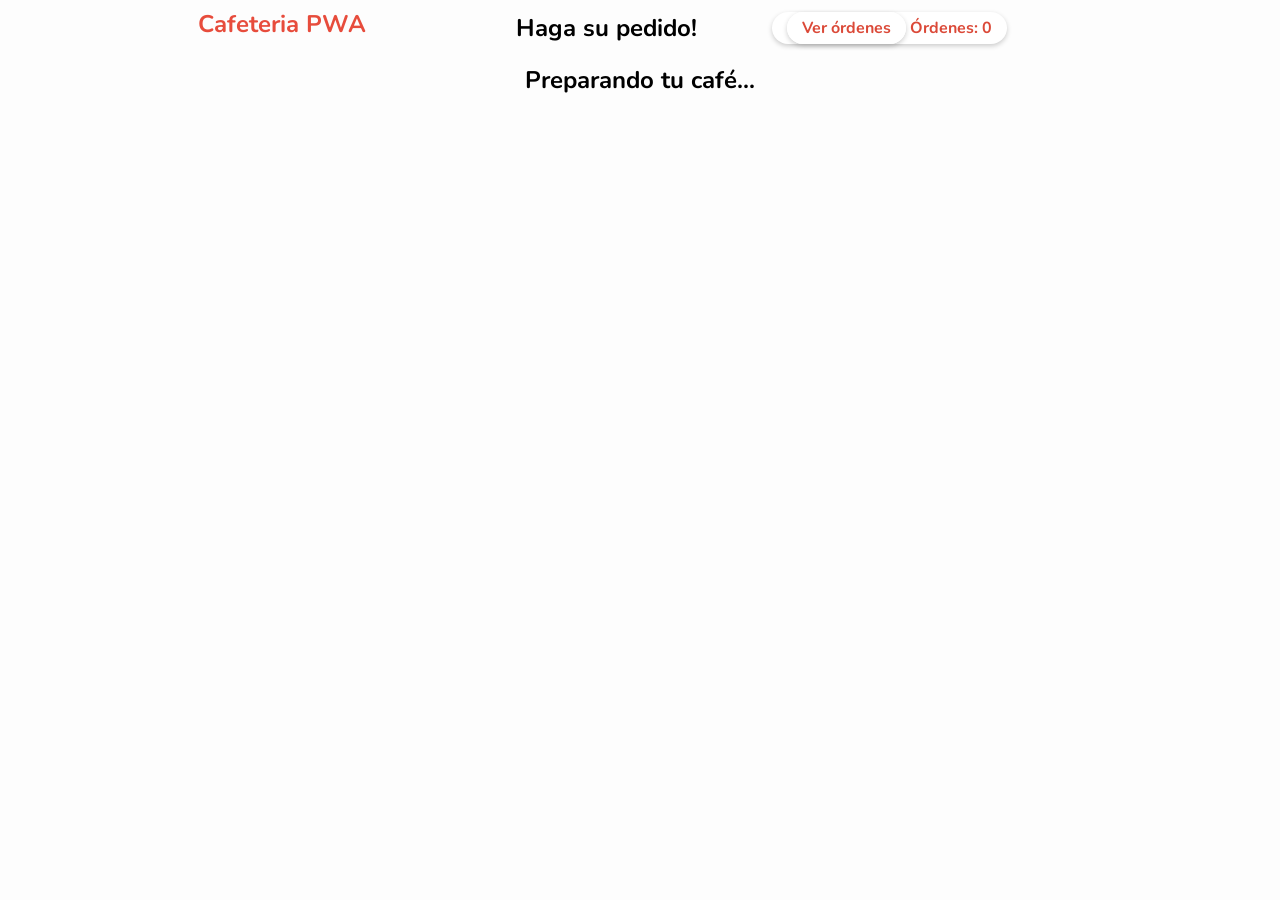
<file: src/index.html>
<!doctype html>
<html lang="en">
  <head>
    <meta charset="UTF-8" />
    <meta name="viewport" content="width=device-width, initial-scale=1.0" />
    <meta http-equiv="X-UA-Compatible" content="ie=edge" />
    <link rel="stylesheet" href="css/style.css" />
    <link rel="apple-touch-icon" href="images/icons/icon-72x72.png" />
    <link rel="apple-touch-icon" href="images/icons/icon-96x96.png" />
    <link rel="apple-touch-icon" href="images/icons/icon-128x128.png" />
    <link rel="apple-touch-icon" href="images/icons/icon-144x144.png" />
    <link rel="apple-touch-icon" href="images/icons/icon-152x152.png" />
    <link rel="apple-touch-icon" href="images/icons/icon-192x192.png" />
    <link rel="apple-touch-icon" href="images/icons/icon-384x384.png" />
    <link rel="apple-touch-icon" href="images/icons/icon-512x512.png" />
    <meta name="apple-mobile-web-app-status-bar" content="#db4938" />
    <meta name="theme-color" content="#db4938" />
    <title>Cafetería PWA</title>
  </head>

  <body>
    <main>
      <nav style="position: relative">
        <h1>Cafeteria PWA</h1>
        <div></div>
        <h2>Haga su pedido!</h2>
        <div class="order-counter">
          <a href="orders.html" class="order-counter" style="text-decoration:none;">Ver órdenes</a>
          Órdenes: <span id="counter-value">0</span>
        </div>
        <p></p>
      </nav>
      <div class="container"></div>
    </main>
    <script src="js/app.js"></script>
  </body>
</html>
</file>
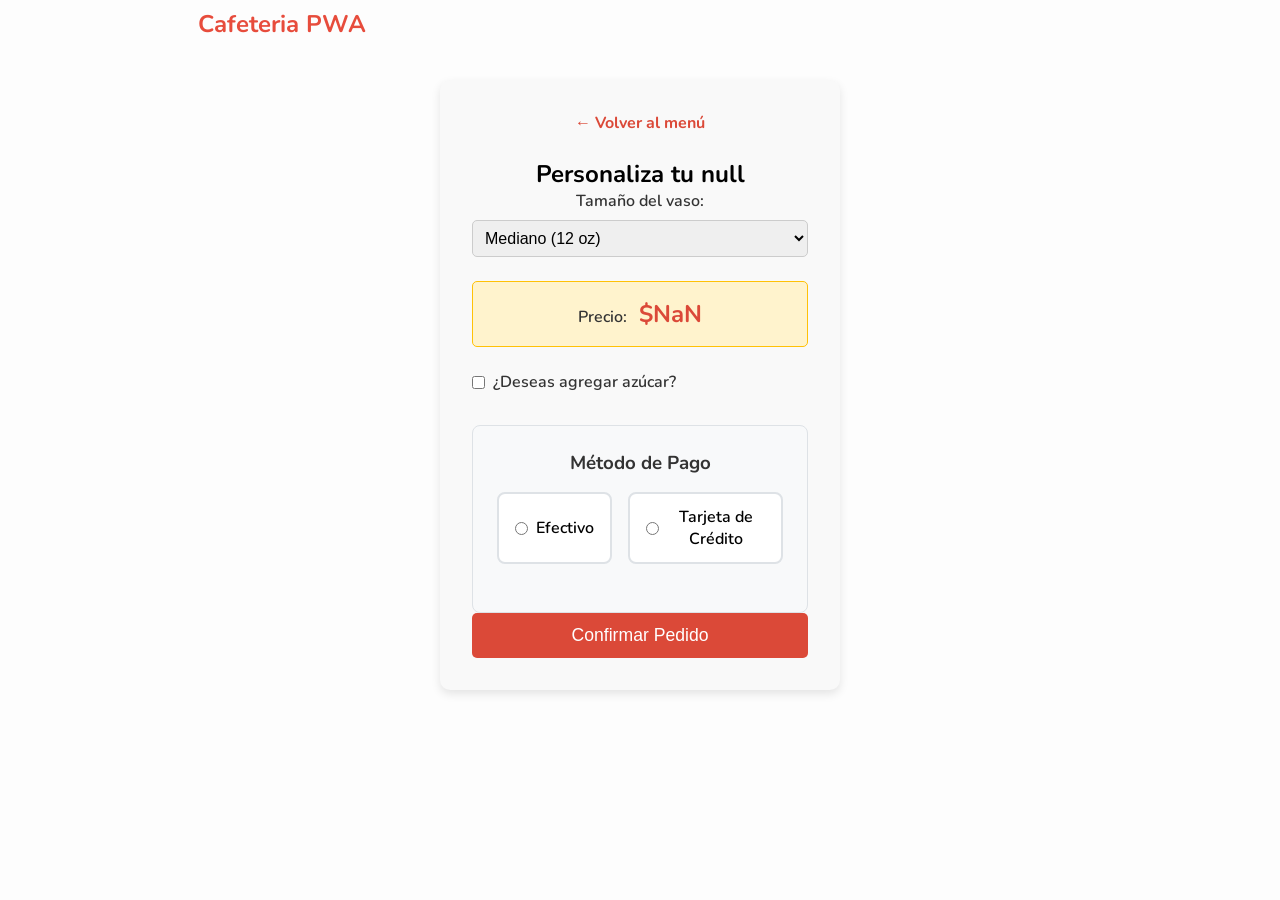
<file: src/order.html>
<!DOCTYPE html>
<html lang="es">

<head>
    <meta charset="UTF-8">
    <meta name="viewport" content="width=device-width, initial-scale=1.0">
    <meta http-equiv="X-UA-Compatible" content="ie=edge">
    <link rel="stylesheet" href="css/style.css">
    <link rel="stylesheet" href="css/order.css">
    <meta name="theme-color" content="#db4938">
    <title>Ordena tu Café - Cafeteria PWA</title>
</head>

<body>
    <main>
        <nav>
            <h1>Cafeteria PWA</h1>
        </nav>

        <div class="order-container">
            <a href="index.html" class="back-link">← Volver al menú</a>

            <h2 id="coffee-title">Personaliza tu orden</h2>

            <form id="order-form">
                <div class="form-group">
                    <label for="size">Tamaño del vaso:</label>
                    <select id="size" name="size" required>
                        <option value="Pequeño">Pequeño (8 oz)</option>
                        <option value="Mediano" selected>Mediano (12 oz)</option>
                        <option value="Grande">Grande (16 oz)</option>
                    </select>
                </div>

                <div class="form-group price-display">
                    <label>Precio:</label>
                    <span id="price-value">$0</span>
                </div>

                <div class="form-group checkbox-group">
                    <input type="checkbox" id="sugar" name="sugar">
                    <label for="sugar" style="margin-bottom: 0;">¿Deseas agregar azúcar?</label>
                </div>

                <!-- Sección de Método de Pago -->
                <div class="payment-section">
                    <h3>Método de Pago</h3>
                    
                    <div class="payment-methods">
                        <div class="payment-option">
                            <input type="radio" id="cash" name="payment" value="efectivo" required>
                            <label for="cash">Efectivo</label>
                        </div>
                        <div class="payment-option">
                            <input type="radio" id="card" name="payment" value="tarjeta" required>
                            <label for="card">Tarjeta de Crédito</label>
                        </div>
                    </div>

                    <!-- Campos para Pago en Efectivo -->
                    <div id="cash-fields" class="payment-fields" style="display: none;">
                        <div class="form-group">
                            <label for="cash-amount">Monto entregado:</label>
                            <input type="number" id="cash-amount" name="cash-amount" min="0" step="50" placeholder="Ingrese el monto">
                        </div>
                        <div id="change-display" class="change-info" style="display: none;">
                            <strong>Cambio a devolver: <span id="change-amount">$0</span></strong>
                        </div>
                    </div>

                    <!-- Campos para Tarjeta de Crédito -->
                    <div id="card-fields" class="payment-fields" style="display: none;">
                        <div class="form-group">
                            <label for="card-number">Número de tarjeta:</label>
                            <input type="text" id="card-number" name="card-number" placeholder="1234 5678 9012 3456" maxlength="19" autocomplete="cc-number">
                        </div>
                        <div class="form-group-row">
                            <div class="form-group half">
                                <label for="card-expiry">Fecha de vencimiento:</label>
                                <input type="text" id="card-expiry" name="card-expiry" placeholder="MM/AA" maxlength="5" autocomplete="cc-exp">
                            </div>
                            <div class="form-group half">
                                <label for="card-cvv">CVV:</label>
                                <input type="text" id="card-cvv" name="card-cvv" placeholder="123" maxlength="4" autocomplete="cc-csc">
                            </div>
                        </div>
                        <div class="form-group">
                            <label for="card-holder">Nombre del titular:</label>
                            <input type="text" id="card-holder" name="card-holder" placeholder="Juan Pérez" autocomplete="cc-name">
                        </div>
                    </div>
                </div>

                <button type="submit" class="btn-submit">Confirmar Pedido</button>
            </form>

            <div id="order-result"></div>
        </div>
    </main>

    <!-- modal de confirmación -->
    <div id="confirmation-modal" class="modal">
        <div class="modal-content">
            <p id="confirmation-message">¿Deseas confirmar tu pedido?</p>
            <div class="modal-actions">
                <button id="confirm-btn" class="btn-confirm">Sí, confirmar</button>
                <button id="cancel-btn" class="btn-cancel">No, cancelar</button>
            </div>
        </div>
    </div>

    <!-- Modal de procesamiento de pago -->
    <div id="payment-modal" class="modal">
        <div class="modal-content">
            <h3 id="payment-title">Procesando Pago</h3>
            <p id="payment-message">Procesando su pago...</p>
            <div id="payment-result" style="display: none;">
                <div id="payment-success" class="payment-status success" style="display: none;">
                    <h4>✓ ¡Pago Aprobado!</h4>
                    <p id="success-details"></p>
                </div>
                <div id="payment-error" class="payment-status error" style="display: none;">
                    <h4>✗ Pago Rechazado</h4>
                    <p id="error-details"></p>
                </div>
            </div>
            <div id="payment-buttons" style="display: none;">
                <button id="accept-payment" class="btn-confirm">Aceptar</button>
                <button id="retry-payment" class="btn-cancel">Intentar de Nuevo</button>
            </div>
        </div>
    </div>

    <script src="js/apporder.js"></script>

</html>
</file>
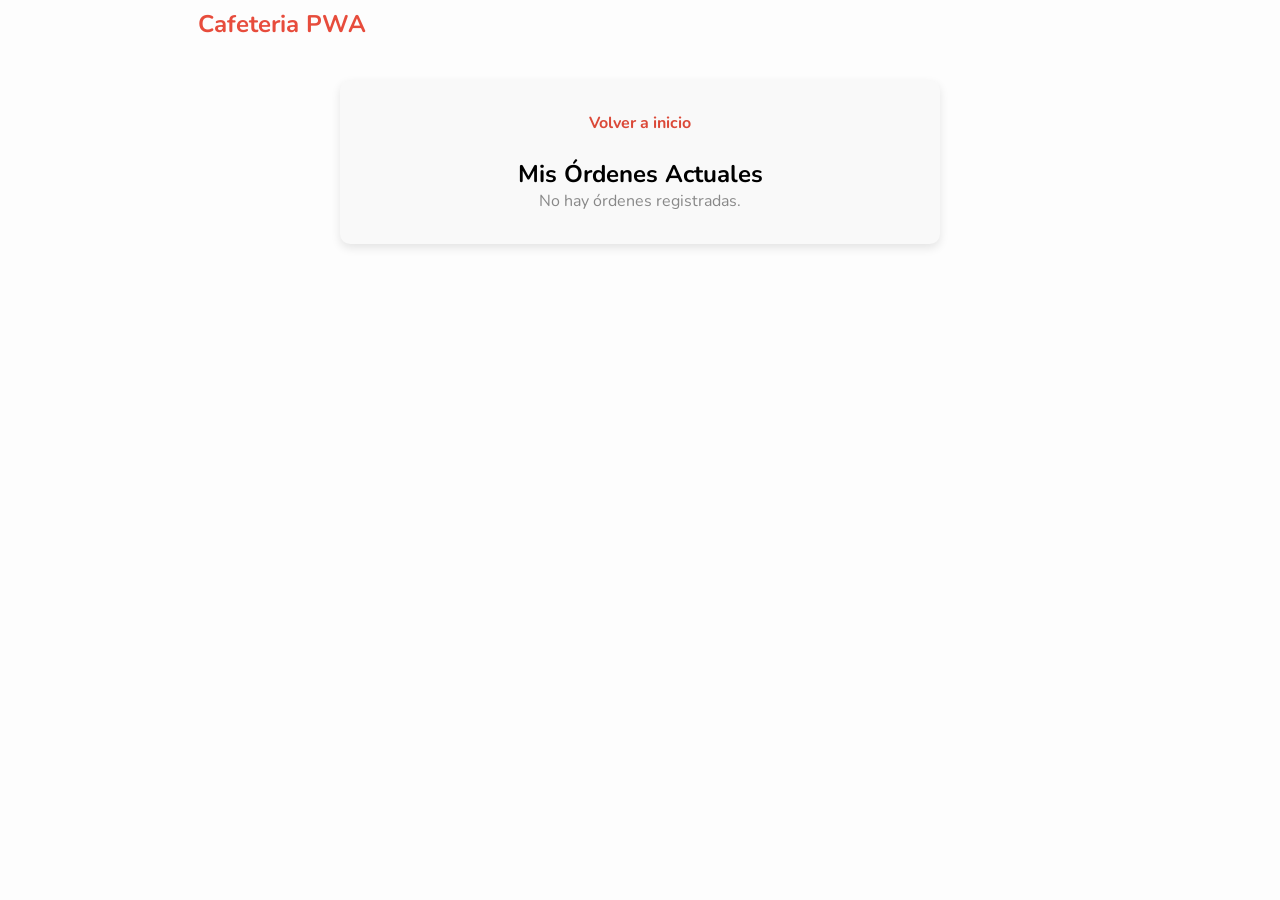
<file: src/orders.html>
<!DOCTYPE html>
<html lang="es">
<head>
    <meta charset="UTF-8">
    <meta name="viewport" content="width=device-width, initial-scale=1.0">
    <link rel="stylesheet" href="css/style.css">
    <link rel="stylesheet" href="css/order.css">
    <meta name="theme-color" content="#db4938">
    <title>Mis Órdenes - Cafeteria PWA</title>
</head>
<body>
    <main>
        <nav>
            <h1>Cafeteria PWA</h1>
        </nav>
        <div class="order-container" style="max-width:600px;">
            <a href="index.html" class="back-link">Volver a inicio</a>
            <h2>Mis Órdenes Actuales</h2>
            <div id="orders-list"></div>
        </div>
    </main>

    <!-- Confirmación/rechazo -->
    <div id="confirmation-modal" class="modal">
        <div class="modal-content">
            <p id="confirmation-message">¿Qué deseas hacer con esta orden?</p>
            <div class="modal-actions">
                <button id="confirm-btn" class="btn-confirm">Confirmar</button>
                <button id="cancel-btn" class="btn-cancel">Rechazar</button>
            </div>
        </div>
    </div>

    <!-- Modal de modificación -->
    <div id="edit-modal" class="modal">
        <div class="modal-content">
            <h3>Modificar Orden</h3>
            <div class="form-group">
                <label for="edit-size">Tamaño del vaso:</label>
                <select id="edit-size" name="edit-size">
                    <option value="Pequeño">Pequeño (8 oz)</option>
                    <option value="Mediano">Mediano (12 oz)</option>
                    <option value="Grande">Grande (16 oz)</option>
                </select>
            </div>
            <div class="form-group price-display">
                <label>Nuevo precio:</label>
                <span id="edit-price-value">$0</span>
            </div>
            <div class="form-group checkbox-group">
                <input type="checkbox" id="edit-sugar" name="edit-sugar">
                <label for="edit-sugar" style="margin-bottom: 0;">¿Deseas agregar azúcar?</label>
            </div>
            <div class="modal-actions">
                <button id="save-edit-btn" class="btn-confirm">Guardar Cambios</button>
                <button id="cancel-edit-btn" class="btn-cancel">Cancelar</button>
            </div>
        </div>
    </div>

    <script src="js/apporders.js"></script>
</body>
</html>
</file>
<file: src/css/style.css>
@import url('https://fonts.googleapis.com/css?family=Nunito:400,700&display=swap');

* {
  margin: 0;
  padding: 0;
  box-sizing: border-box;
}

body {
  background: #fdfdfd;
  font-family: 'Nunito', sans-serif;
  font-size: 1rem;
}

main {
  max-width: 900px;
  margin: auto;
  padding: 0.5rem;
  text-align: center;
}

nav {
  display: flex;
  justify-content: space-between;
  align-items: center;
}

ul {
  list-style: none;
  display: flex;
}

li {
  margin-right: 1rem;
}

h1 {
  color: #e74c3c;
  margin-bottom: 0.5rem;
}

.container {
  display: grid;
  grid-template-columns: repeat(auto-fit, minmax(15rem, 1fr));
  grid-gap: 1rem;
  justify-content: center;
  align-items: center;
  margin: auto;
  padding: 1rem 0;
}

.card {
  display: flex;
  align-items: center;
  flex-direction: column;
  width: 15rem auto;
  height: 15rem;
  background: #fff;
  box-shadow:
    0 10px 20px rgba(0, 0, 0, 0.19),
    0 6px 6px rgba(0, 0, 0, 0.23);
  border-radius: 10px;
  margin: auto;
  overflow: hidden;
}

.card--avatar {
  width: 100%;
  height: 10rem;
  object-fit: cover;
}

.card--title {
  color: #222;
  font-weight: 700;
  text-transform: capitalize;
  font-size: 1.1rem;
  margin-top: 0.5rem;
}

.card--link {
  text-decoration: none;
  background: #db4938;
  color: #fff;
  padding: 0.3rem 1rem;
  border-radius: 20px;
}

.navbar {
  display: flex;
  justify-content: space-between;
  align-items: center;
  padding: 15px 20px;
  flex-wrap: wrap;
  gap: 15px;
}

.order-counter {
  background: #fff;
  color: #db4938;
  padding: 5px 15px;
  border-radius: 20px;
  font-weight: bold;
  box-shadow: 0 2px 5px rgba(0, 0, 0, 0.2);
  white-space: nowrap;
  transition: all 0.3s ease;
}

@media (max-width: 480px) {
  .navbar {
    justify-content: center;
    flex-direction: column;
    padding: 15px 10px;
  }

  .navbar h1 {
    margin: 0;
  }

  .order-counter {
    font-size: 0.9rem;
    padding: 4px 12px;
  }
}
</file>
<file: src/css/order.css>
/* Estilos específicos para la vista de la orden */
.order-container {
  max-width: 400px;
  margin: 2rem auto;
  padding: 2rem;
  background: #f9f9f9;
  border-radius: 10px;
  box-shadow: 0 4px 10px rgba(0, 0, 0, 0.1);
}

.back-link {
  display: inline-block;
  margin-bottom: 1.5rem;
  color: #db4938;
  text-decoration: none;
  font-weight: bold;
}

.form-group {
  margin-bottom: 1.5rem;
}

.form-group label {
  display: block;
  margin-bottom: 0.5rem;
  font-weight: 600;
  color: #333;
}

.form-group select,
.form-group input[type="text"],
.form-group input[type="number"] {
  width: 100%;
  padding: 0.5rem;
  border: 1px solid #ccc;
  border-radius: 5px;
  font-size: 1rem;
  box-sizing: border-box;
}

.form-group input:focus {
  outline: none;
  border-color: #db4938;
  box-shadow: 0 0 0 2px rgba(219, 73, 56, 0.2);
}

.form-group input:disabled {
  background-color: #f5f5f5;
  cursor: not-allowed;
}

.checkbox-group {
  display: flex;
  align-items: center;
  gap: 0.5rem;
}

.btn-submit {
  width: 100%;
  background-color: #db4938;
  color: white;
  padding: 12px;
  border: none;
  border-radius: 5px;
  font-size: 1.1rem;
  cursor: pointer;
  transition: background-color 0.3s;
}

.btn-submit:hover {
  background-color: #c0392b;
}

#order-result {
  margin-top: 1.5rem;
  padding: 1rem;
  border-radius: 5px;
  display: none;
  text-align: center;
  font-weight: bold;
}

.success {
  background: #d4edda;
  color: #155724;
}

.price-display {
  background: #fff3cd;
  padding: 1rem;
  border-radius: 5px;
  text-align: center;
  border: 1px solid #ffc107;
}

.price-display label {
  display: inline;
  margin-right: 0.5rem;
}

#price-value {
  font-size: 1.5rem;
  font-weight: bold;
  color: #db4938;
}

/* Modal */
.modal {
  display: none;
  position: fixed;
  top: 0;
  left: 0;
  width: 100%;
  height: 100%;
  background: rgba(0, 0, 0, 0.5);
}

.modal-content {
  background: white;
  padding: 2rem;
  border-radius: 10px;
  max-width: 400px;
  margin: 15% auto;
  text-align: left;
  box-shadow: 0 4px 15px rgba(0, 0, 0, 0.3);
}

#edit-modal .modal-content {
  max-width: 450px;
}

#edit-modal h3 {
  text-align: center;
  margin-bottom: 1.5rem;
  color: #333;
}

#edit-modal .form-group {
  margin-bottom: 1.5rem;
}

#edit-modal .price-display {
  text-align: center;
  margin: 1rem 0;
}

#edit-price-value {
  font-size: 1.4rem;
  font-weight: bold;
  color: #db4938;
}

.modal-actions {
  display: flex;
  gap: 1rem;
  justify-content: center;
  margin-top: 1rem;
}

.btn-confirm {
  background: #28a745;
  color: white;
  padding: 10px 20px;
  border: none;
  border-radius: 5px;
  cursor: pointer;
}

.btn-cancel {
  background: #dc3545;
  color: white;
  padding: 10px 20px;
  border: none;
  border-radius: 5px;
  cursor: pointer;
}

/* Estilos para la sección de pago */
.payment-section {
  margin-top: 2rem;
  padding: 1.5rem;
  background: #f8f9fa;
  border-radius: 8px;
  border: 1px solid #dee2e6;
}

.payment-section h3 {
  margin: 0 0 1rem 0;
  color: #333;
  text-align: center;
}

.payment-methods {
  display: flex;
  gap: 1rem;
  margin-bottom: 1.5rem;
  justify-content: center;
}

.payment-option {
  display: flex;
  align-items: center;
  gap: 0.5rem;
  padding: 0.75rem 1rem;
  border: 2px solid #dee2e6;
  border-radius: 8px;
  background: white;
  cursor: pointer;
  transition: all 0.3s ease;
}

.payment-option:hover {
  border-color: #db4938;
  background: #fdf2f0;
}

.payment-option input[type="radio"]:checked + label,
.payment-option:has(input[type="radio"]:checked) {
  border-color: #db4938;
  background: #fdf2f0;
}

.payment-option input[type="radio"] {
  margin: 0;
}

.payment-option label {
  margin: 0;
  cursor: pointer;
  font-weight: 600;
}

.payment-fields {
  margin-top: 1rem;
  padding: 1rem;
  background: white;
  border-radius: 6px;
  border: 1px solid #dee2e6;
}

.form-group-row {
  display: flex;
  gap: 1rem;
}

.form-group.half {
  flex: 1;
}

.change-info {
  background: #d4edda;
  color: #155724;
  padding: 0.75rem;
  border-radius: 5px;
  text-align: center;
  margin-top: 0.5rem;
}

.payment-status {
  text-align: center;
  padding: 1rem;
  border-radius: 8px;
  margin: 1rem 0;
}

.payment-status.success {
  background: #d4edda;
  color: #155724;
  border: 1px solid #c3e6cb;
}

.payment-status.error {
  background: #f8d7da;
  color: #721c24;
  border: 1px solid #f1b0b7;
}

.payment-status h4 {
  margin: 0 0 0.5rem 0;
  font-size: 1.2rem;
}

.payment-status p {
  margin: 0;
}

#payment-buttons {
  text-align: center;
  margin-top: 1rem;
}

#payment-buttons .btn-confirm,
#payment-buttons .btn-cancel {
  margin: 0 0.5rem;
}
</file>
